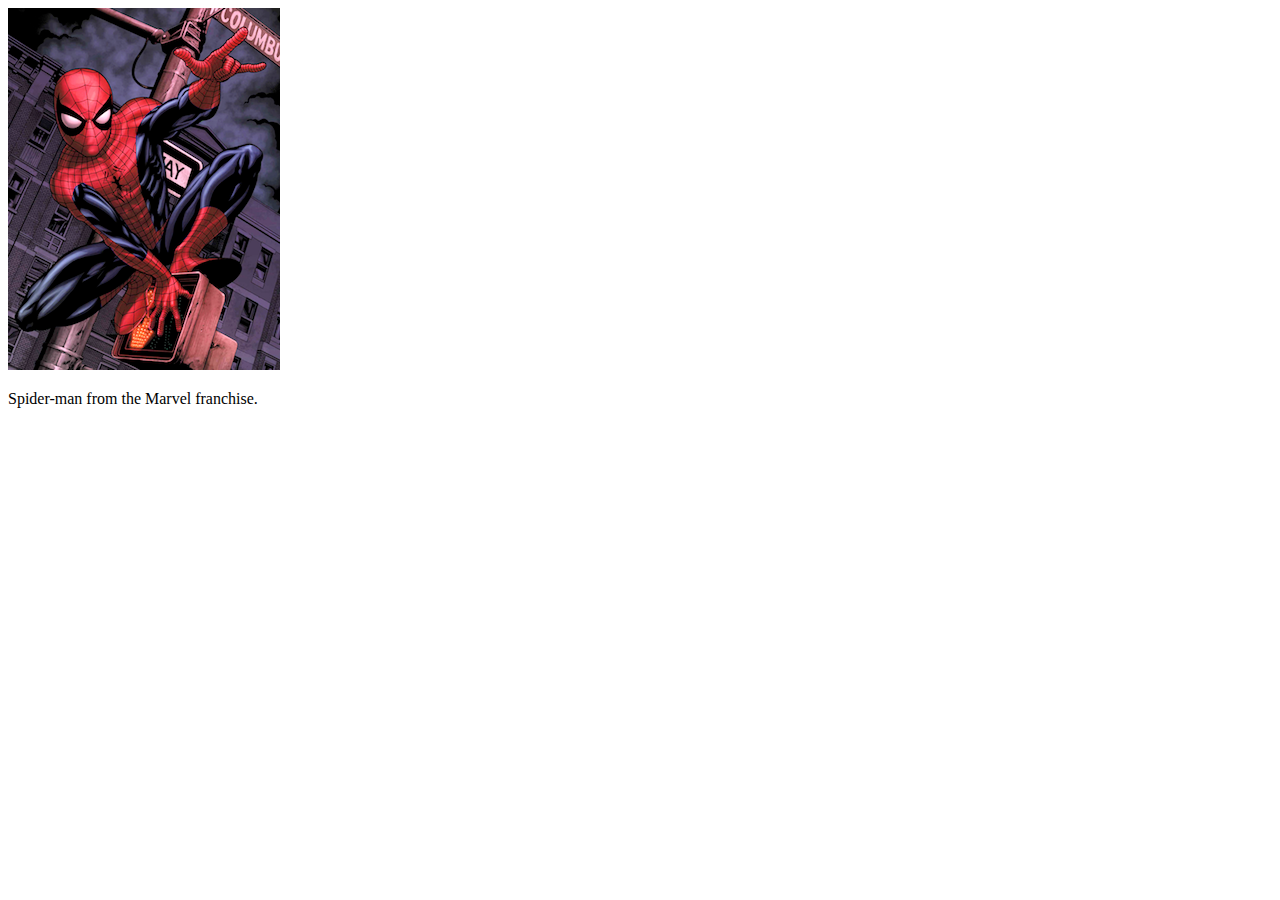
<file: WebEx2/index.html>
<!DOCTYPE html>
<html>
  <head>
    <title>Web exercise 2</title>
  </head>
  <body>
    <img src="spiderman.png" alt="Spiderman">
    <p>Spider-man from the Marvel franchise.</p>
  </body>
</html>
</file>
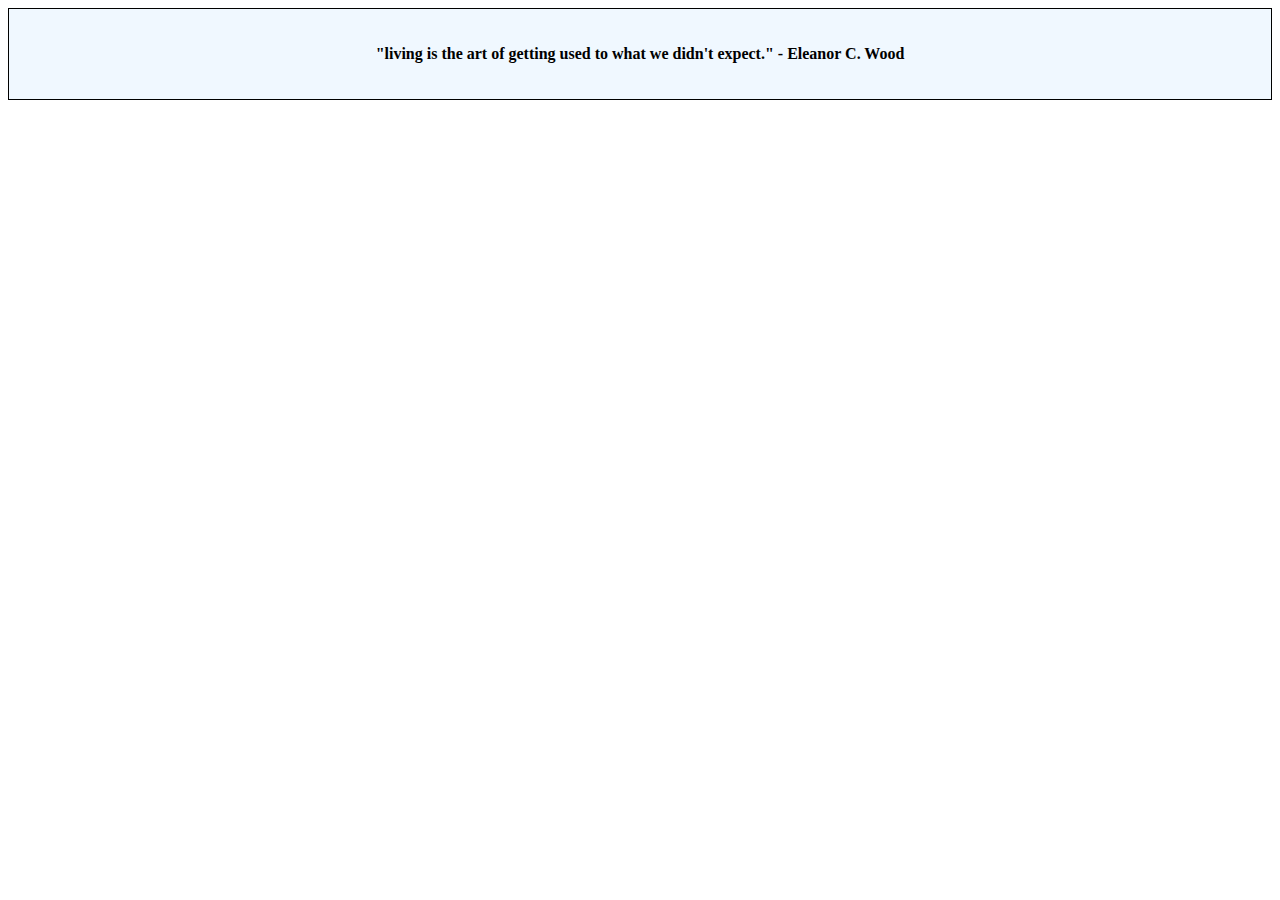
<file: WebEx3/index.html>
<!DOCTYPE html>
<html>
  <head>
    <title>Web Exercise 3</title>
    <style>
      div {
        background-color: #F0F8FF;
        border: 1px solid black;
        padding: 20px;
        text-align: center;
      }

      div p {
        font-weight: bold;
      }
    </style>
  </head>
  <body>
    <div>
      <p>"living is the art of getting used to what we didn't expect." - Eleanor C. Wood</p>
    </div>
  </body>
</html>
</file>
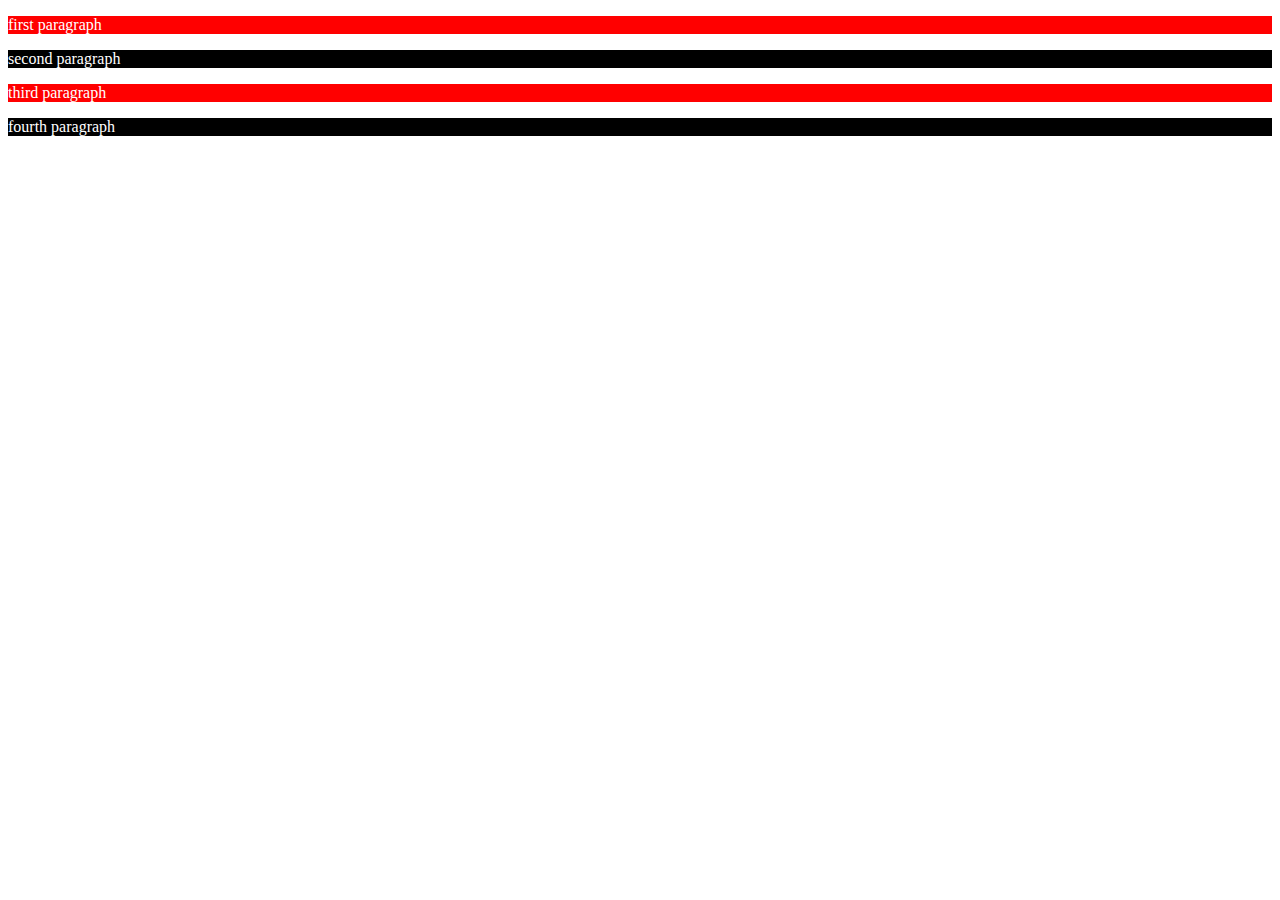
<file: WebEx4/index.html>
<!DOCTYPE html>
<html>
  <head>
    <title>Web Exercise 4</title>
    <style>
      .red {
        background-color: red;
        color: white;
      }

      .black {
        background-color: black;
        color: white;
      }
    </style>
  </head>
  <body>
    <p class="red">first paragraph</p>
    <p class="black">second paragraph</p>
    <p class="red">third paragraph</p>
    <p class="black">fourth paragraph</p>
  </body>
</html>
</file>
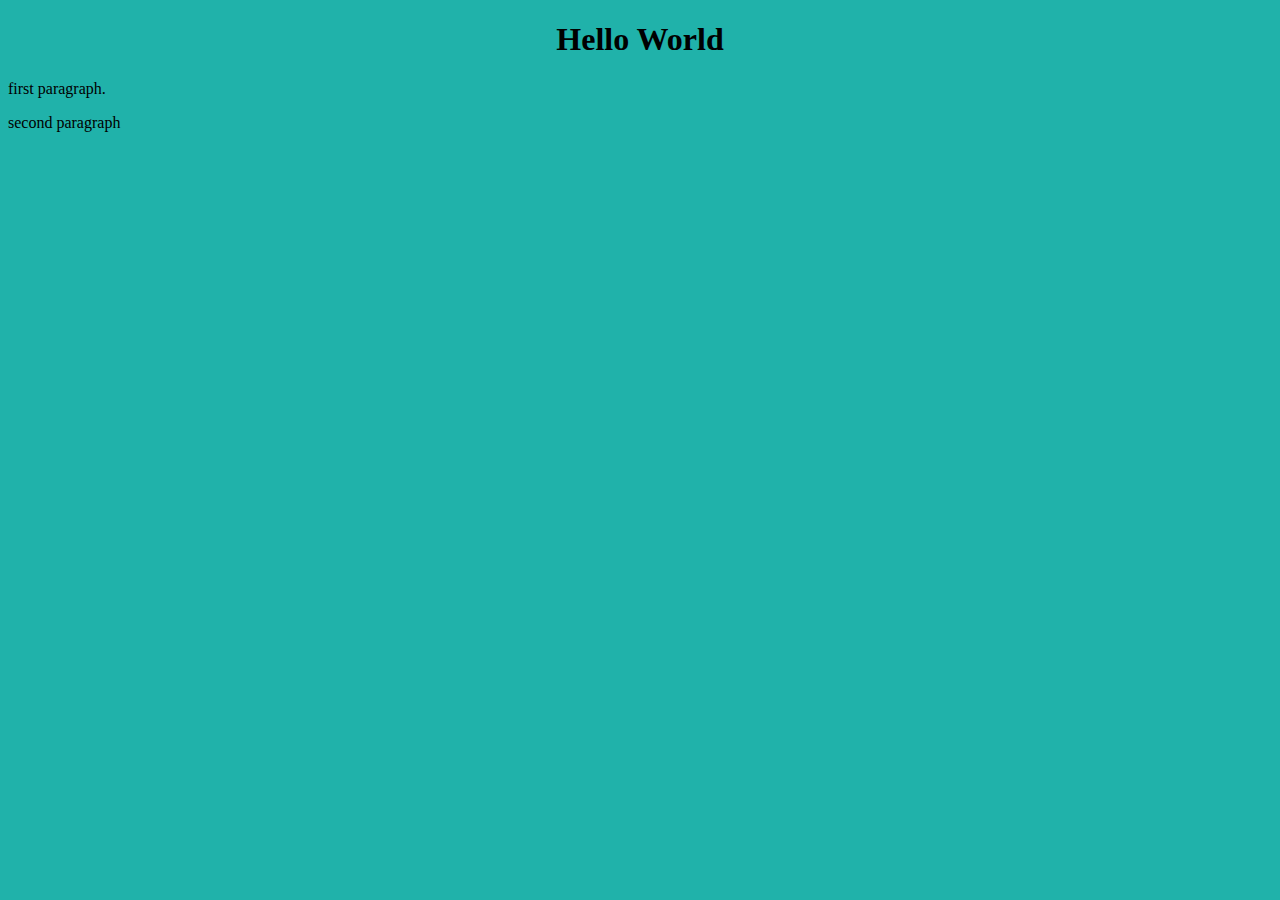
<file: WebEx6/index.html>
<!DOCTYPE html>
<html>
  <head>
    <link rel="stylesheet" type="text/css" href="styles.css">
    <title>Web Exercise 6</title>
  </head>
  <body>
    <h1 id="main-title">Hello World</h1>
    <p class="content">first paragraph.</p>
    <p class="content">second paragraph</p>
  </body>
</html>
</file>
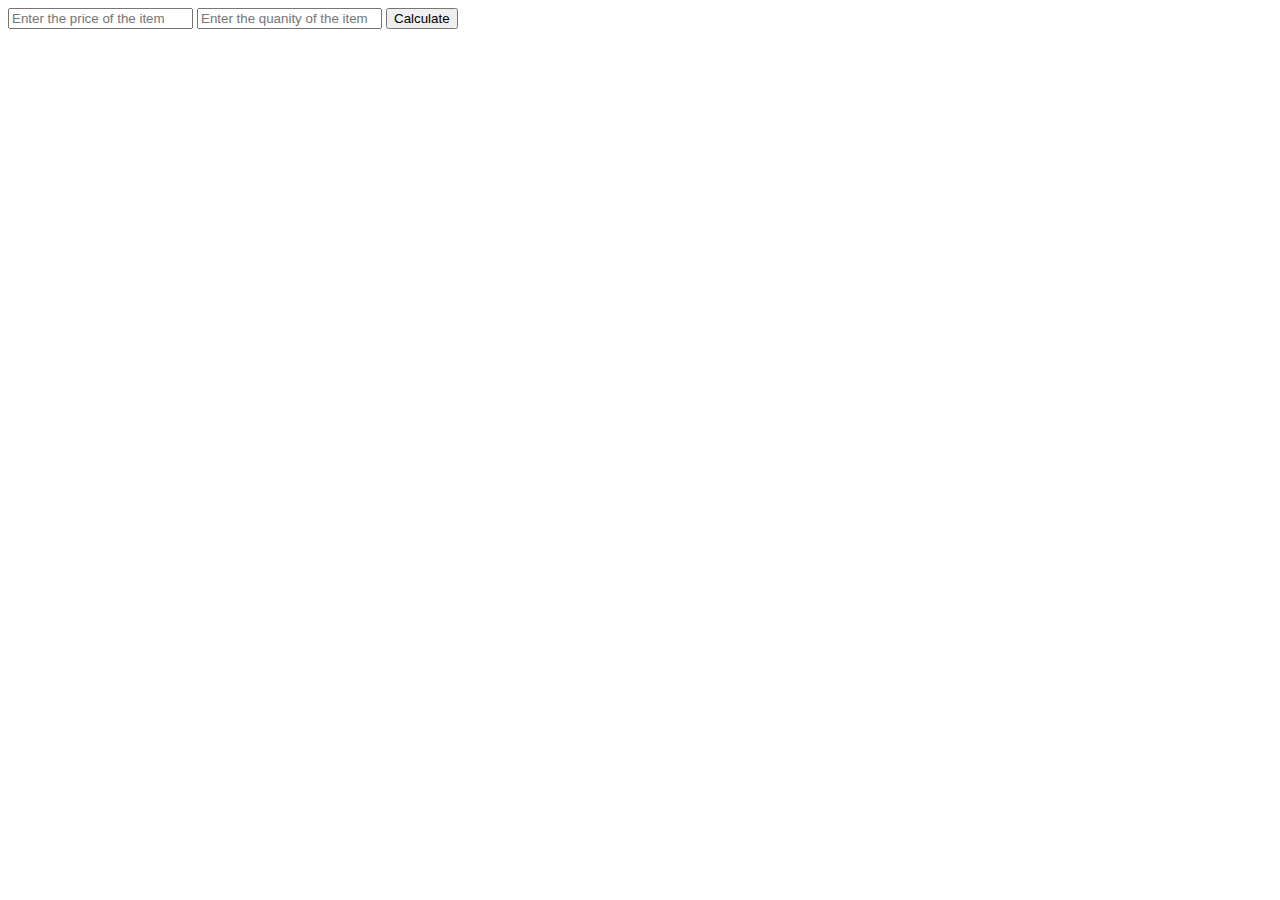
<file: WebEx7/index.html>
<!DOCTYPE html>
<html>
  <head>
    <title>Exercise 7</title>
  </head>
  <body>
    <input type="text" id="txt-price" placeholder="Enter the price of the item"> 
<input type="text" id="txt-quantity" placeholder="Enter the quanity of the item"> 
<button id="btn-submit">Calculate</button> 
<div id="output"></div>

<script>
  var priceInput = document.getElementById('txt-price');  /* user input */
  var quantityInput = document.getElementById('txt-quantity');  /* user input */
  var submitBtn = document.getElementById('btn-submit');  /* submit button */
  var output = document.getElementById('output'); /* output */

  submitBtn.addEventListener('click', function () {
    var price = priceInput.value;
    var quanity = quantityInput.value;             /* the functions and calculations */
    price = +price;
    quanity = +quanity;
    if (Number.isNaN(price) || Number.isNaN(quanity)) {
      output.innerHTML = 'Invalid input';
      return;
    }
    var totalPrice = price * quanity;
    totalPrice = Math.round(totalPrice * 100) / 100;
    output.innerHTML = quanity + ' items at $' + price + ' each is $' + totalPrice;   /* calculations */
  });
</script>
  </body>
</html>
</file>
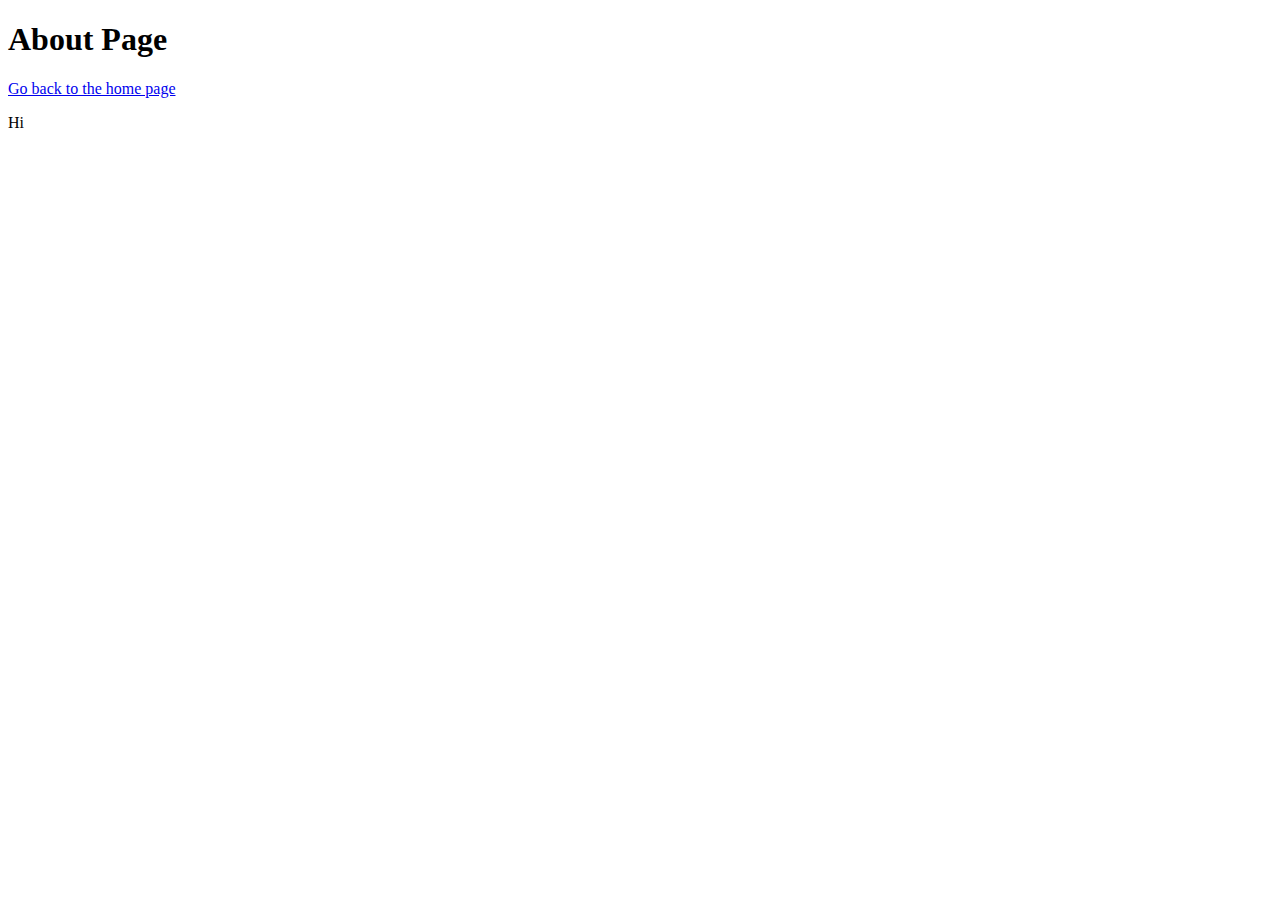
<file: WebEx5/about.html>
<!DOCTYPE html>
<html>
  <head>
    <title>Exercise 5</title>
  </head>
  <body>
    <h1>About Page</h1>
    <p><a href="index.html">Go back to the home page</a></p>
    <p>Hi</p>
  </body>
</html>
</file>
<file: WebEx6/styles.css>
body {
    font-family: 'Times New Roman', Times, serif;
    background-color: lightseagreen;
  }
  
  #main-title {
    text-align: center;
  }
  
  .content {
    margin-bottom: 12px;
  }
</file>
